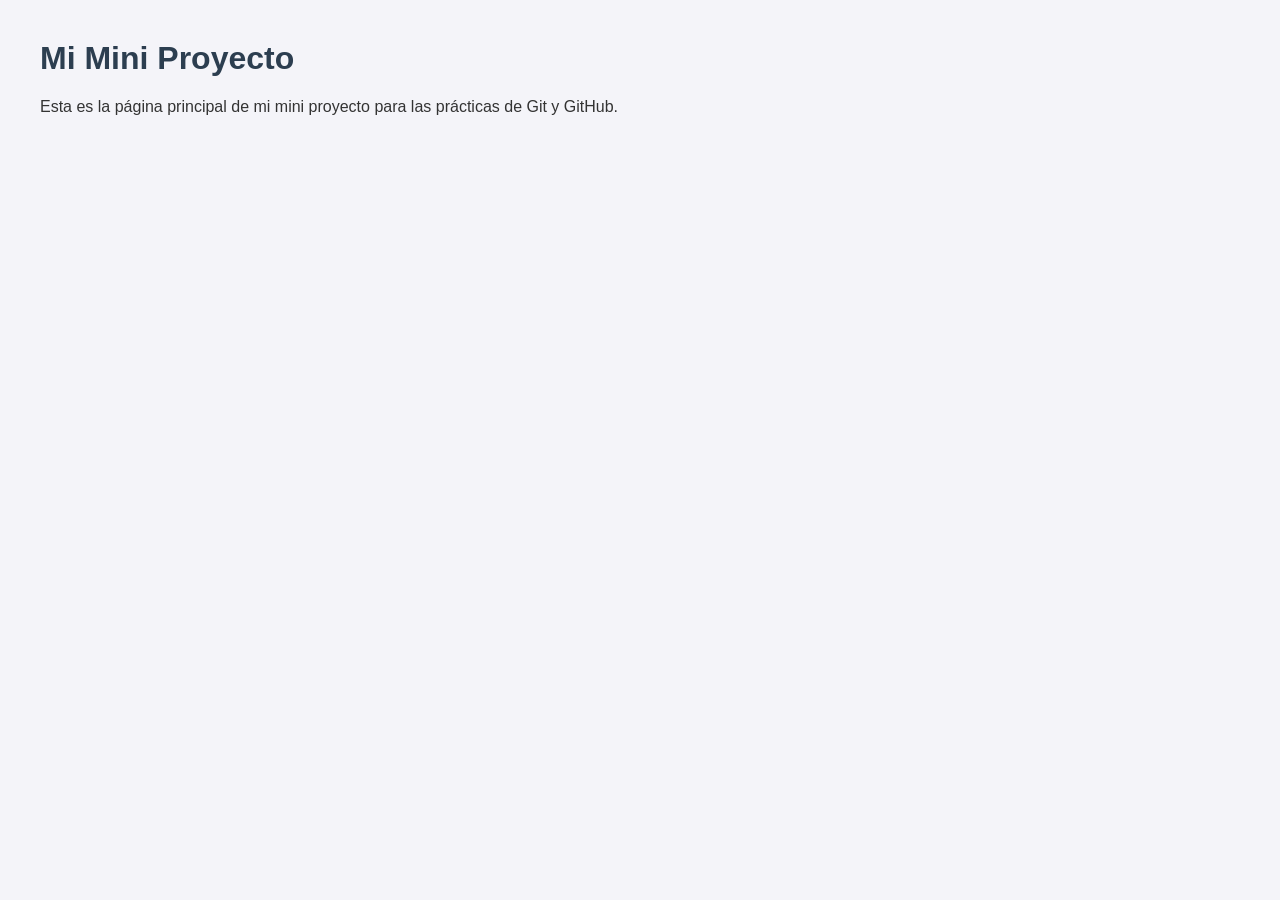
<file: mini-proyecto/index.html>
<!DOCTYPE html>
<html lang="es">
<head>
    <meta charset="UTF-8">
    <title>Mini Proyecto Git</title>
    <link rel="stylesheet" href="estilos.css">
</head>
<body>
    <h1>Mi Mini Proyecto</h1>
    <p>Esta es la página principal de mi mini proyecto para las prácticas de Git y GitHub.</p>
</body>
</html>
</file>
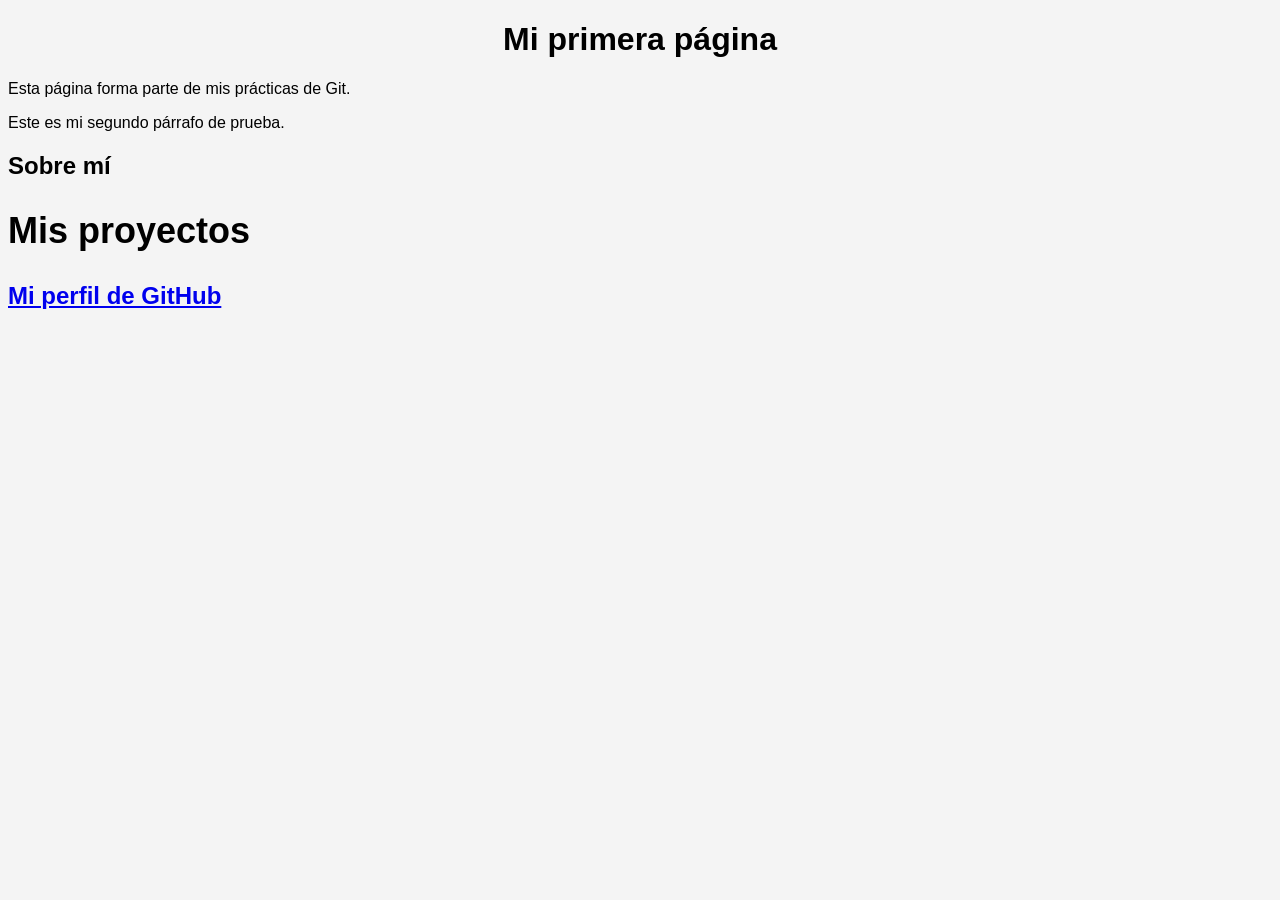
<file: web/index.html>
<!DOCTYPE html>
<html lang="es">
<head>
    <meta charset="UTF-8">
    <title>Prácticas de Git - Luisa</title>
    <link rel="stylesheet" href="estilos.css"
</head>
<body>
    <h1>Mi primera página</h1>
    <p>Esta página forma parte de mis prácticas de Git.</p>
    <p>Este es mi segundo párrafo de prueba.</p>

    <h2>Sobre mí<h/2>
    <h2>Mis proyectos</h2>

    <a href="https://github.com/luiarrrod">Mi perfil de GitHub</a>

    <!-- Prueba para el ejercicio 18 -->
</body>
</html>
</file>
<file: mini-proyecto/estilos.css>
body {
    font-family: Arial, sans-serif;
    background-color: #f4f4f9;
    color: #333;
    margin: 40px;
}

h1 {
    color: #2c3e50;
}
</file>
<file: web/estilos.css>
body {
  font-family: Arial;
  background-color: #f4f4f4;
}

h1 {
  text-align: center;
}
</file>
